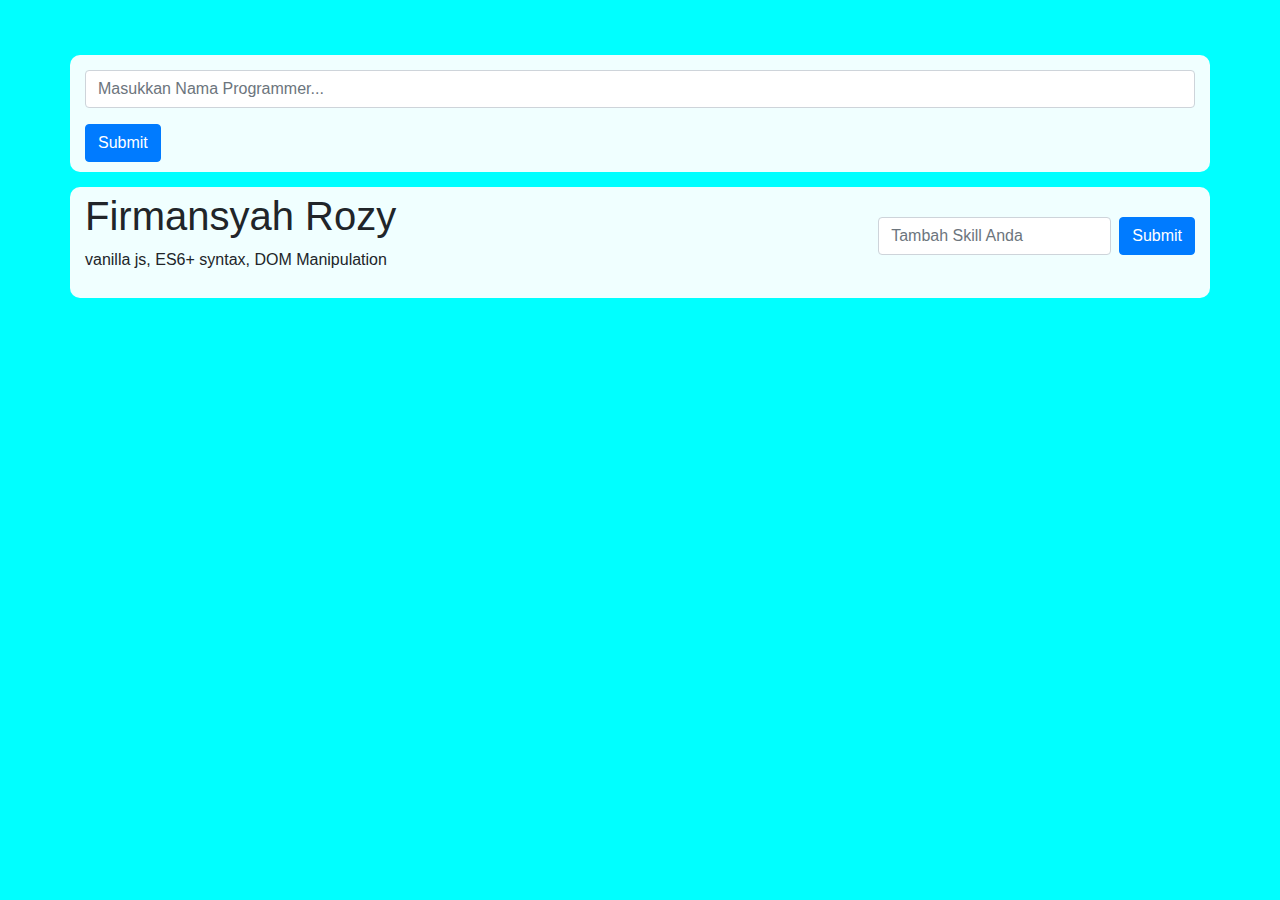
<file: 6/index.html>
<!DOCTYPE html>
<html lang="en">
<head>
    <meta charset="UTF-8">
    <meta name="viewport" content="width=device-width, initial-scale=1.0">
    <meta http-equiv="X-UA-Compatible" content="ie=edge">
    <link rel="stylesheet" href="css/all.css">
    <link rel="stylesheet" href="css/fontawesome.css">
    <link rel="stylesheet" href="css/bootstrap.min.css">
    <link rel="stylesheet" href="style.css">
    <title>Daftar Programmer</title>
</head>
<body>
    <div style="width: 100%; height: 40px;"></div>
    <div class="container">
        <form action="/action_page.php">
            <div class="form-group">
                <input type="text" class="form-control" id="name" placeholder="Masukkan Nama Programmer...">
            </div>
            
            
            <button id="submit" type="submit" class="btn btn-primary">Submit</button>
        </form>
    </div>
    <div class="container listing" id="divcontainer">
        <div id="fir">
            <div class="row justify-content-between">
                <div class="programmer-detail">
                    <h1 class="h1 h1-fir" id="firmansyah">Firmansyah Rozy</h1>
                    <p id="p-fir">vanilla js, ES6+ syntax, DOM Manipulation</p>
                </div>
                <form class="form-inline skillform">
                    <script>
                       document.getElementById('btn-fir').addEventListener('click', function() {
                           document.getElementById('p-fir').textContent += ", " + document.getElementById('input-fir').value;
                       }) 
                    </script>
                    <input type="text" class="form-control mb-2 mr-sm-2" id="input-fir" placeholder="Tambah Skill Anda">
                    <button id="btn-fir" type="submit" class="btn btn-primary mb-2">Submit</button>
                </form>
            </div>
        </div>
    </div>

      <!-- <script src="script.js"></script>
      <script src="js/bootstrap.min.js"></script> -->
</body>
</html>
</file>
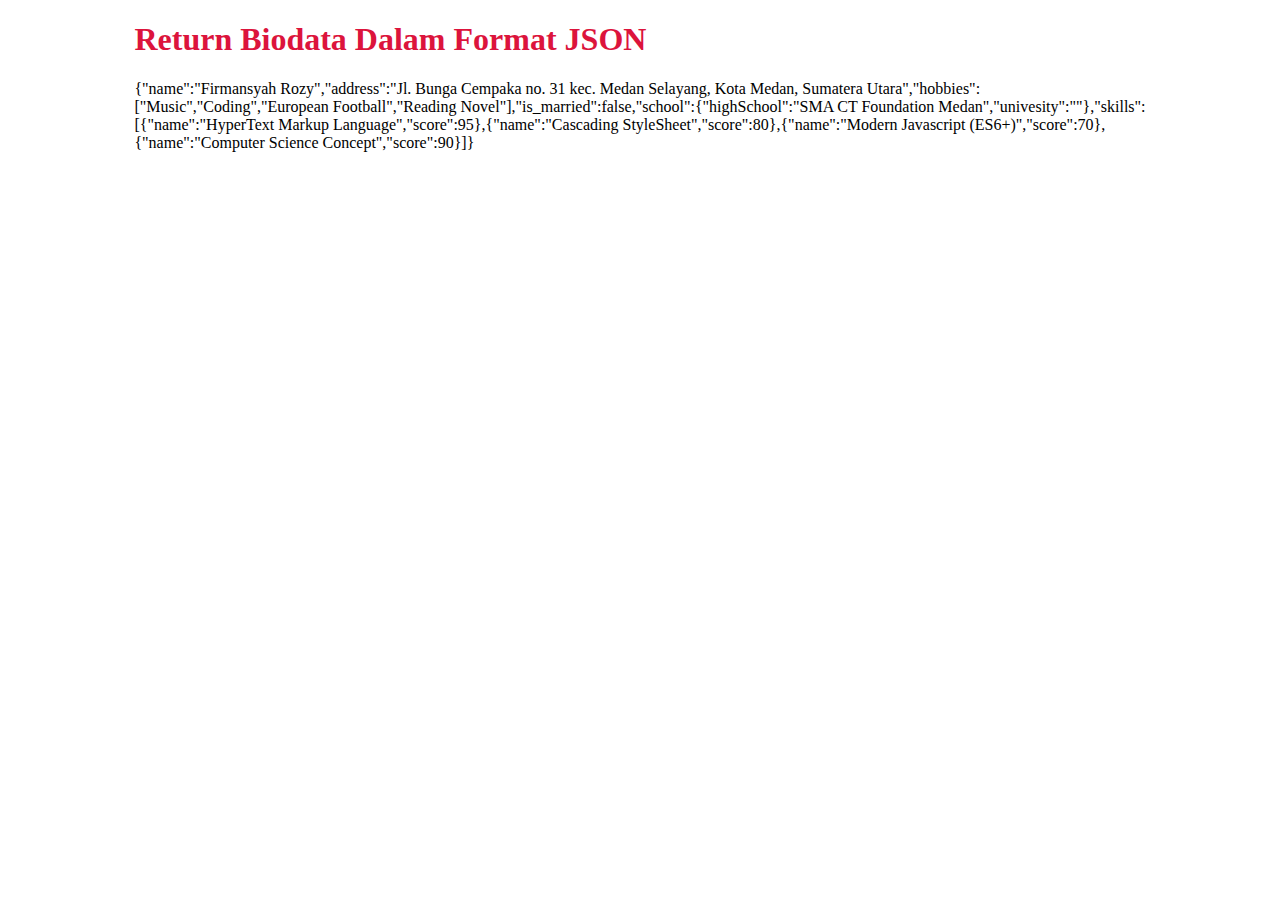
<file: 1.html>
<!DOCTYPE html>
<html lang="en">
<head>
    <meta charset="UTF-8">
    <meta name="viewport" content="width=device-width, initial-scale=1.0">
    <meta http-equiv="X-UA-Compatible" content="ie=edge">
    <title>Biodata Saya</title>
    <style>
        p, header {
            width: 80%;
            margin: auto;
        }
        h1 {
            color: crimson;
        }
    </style>
</head>
<body>
    <header>
        <h1>Return Biodata Dalam Format JSON</h1>
    </header>
    <div id="bio"></div>
    
    
    
    
    
    
    
    <script>
        let bio = document.getElementById("bio");
        let firmansyahRozy
        const biodata =  function(name, address, hobbies = [], is_married, school = {}, skills = []) {
            this.name = name
            this.address = address
            this.hobbies = hobbies
            this.is_married = is_married
            this.school = school
            this.skills = skills
        }
        

        firmansyahRozy = new biodata(
            "Firmansyah Rozy",
            "Jl. Bunga Cempaka no. 31 kec. Medan Selayang, Kota Medan, Sumatera Utara",
            ["Music", "Coding", "European Football", "Reading Novel"],
            false,
            { highSchool: "SMA CT Foundation Medan", univesity: "" },
            [
                { name: "HyperText Markup Language", score: 95 },
                { name: "Cascading StyleSheet", score: 80 },
                { name: "Modern Javascript (ES6+)", score: 70 },
                { name: "Computer Science Concept", score: 90},
            ]
        )
        
        
        bio.innerHTML = `<p>${JSON.stringify(firmansyahRozy)}</p>`;
    </script>
    
</body>
</html>
</file>
<file: 6/style.css>
body {
    background-color: aqua;
}

.container {
    background-color: azure;
    margin-top: 15px;
    margin-bottom: 15px;
    padding-top: 5px;
    padding-bottom: 10px;
    border-radius: 10px;
}

.h1-fir {
    text-transform: capitalize;
}

.programmer-detail {
    margin-left: 15px;
}

.skillform {
    margin-right: 15px;
    margin-left: 15px;
}

#name {
    margin-top: 10px;
}
</file>
